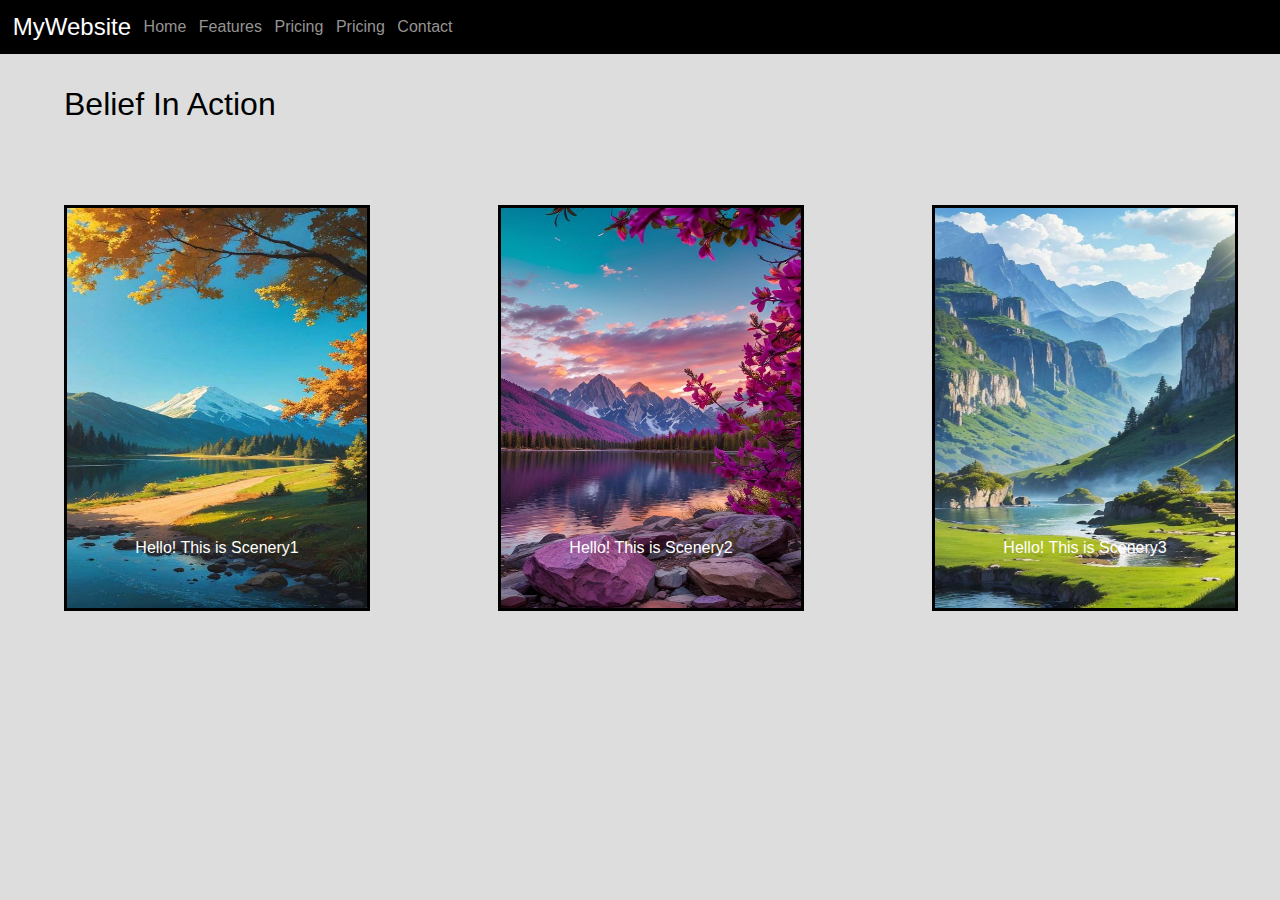
<file: index.html>
<!DOCTYPE html>
<html lang="en">
    <head>
        <meta charset="UTF-8">
        <meta name="viewport" content="width=device-width,initial-scale=1.0">
        <link rel="stylesheet" href="assignment2.css"> 
        <title>Website change</title>
    </head>
    <body>
        <header>
            <nav class="nav-bar">
                <a class="nav-link-main" >MyWebsite</a>
                <a class="nav-link">Home</a>
                <a class="nav-link">Features</a>
                <a class="nav-link">Pricing</a>
                <a class="nav-link">Pricing</a>
                <a class="nav-link">Contact</a>       
            </nav>
        </header>
        <p class="heading">Belief In Action</p>
        <div class="cards">
            <div class="card">
                <p class="imgtext">Hello! This is Scenery1</p>
                <img src="Images/card1.jpg">
            </div>
            <div class="card">
                <p class="imgtext">Hello! This is Scenery2</p>
                <img src="Images/card2.jpg">
            </div>
            <div class="card">
                <p class="imgtext">Hello! This is Scenery3</p>
                <img src="Images/card3.jpg">
            </div>
            <div class="card">
                <p class="imgtext">Hello! This is Scenery4</p>
                <img src="Images/card4.jpg">
            </div>
            <div class="card">
                <p class="imgtext">Hello! This is Scenery5</p>
                <img src="Images/card5.jpg">
            </div>

        </div>

        



    </body>
</html>
</file>
<file: assignment2.css>
body{
    margin:0; 
    padding:0;              /*certain browsers have default margin and padding setting*/
    font-family:'Trebuchet MS', 'Lucida Sans Unicode', 'Lucida Grande', 'Lucida Sans', Arial, sans-serif ;
    background-color: rgb(221, 221, 221);
    
}
/*Navigation bar*/
.nav-bar{
    display: flex;          /*default direction is row*/
    align-items: center;    /*for vertically center alignment*/
    gap:1%;
    background-color: black;
    padding:1%;
}
.nav-link-main{
    font-size: 150%;        /*1.5 times of orginal font*/
    color:white;
}
.nav-link{
    color:rgb(150, 147, 147);
}
.nav-link:hover{
    color:white;
    cursor:pointer;
}

/*title*/
.heading{
    font-size:200%;     /*double of the originial/parent font*/
    margin-left:5%;
}
.cards{
    display:flex;
    overflow-x:scroll;
}
.cards .card{
    margin-right:5%;
    margin-left: 5%;  
}
img{
    border: 3px solid black;
    height:400px;
    width: 300px;
    

}
.imgtext{
    color:white;
    position:relative;
    top:80%;
    text-align: center;

}
</file>
